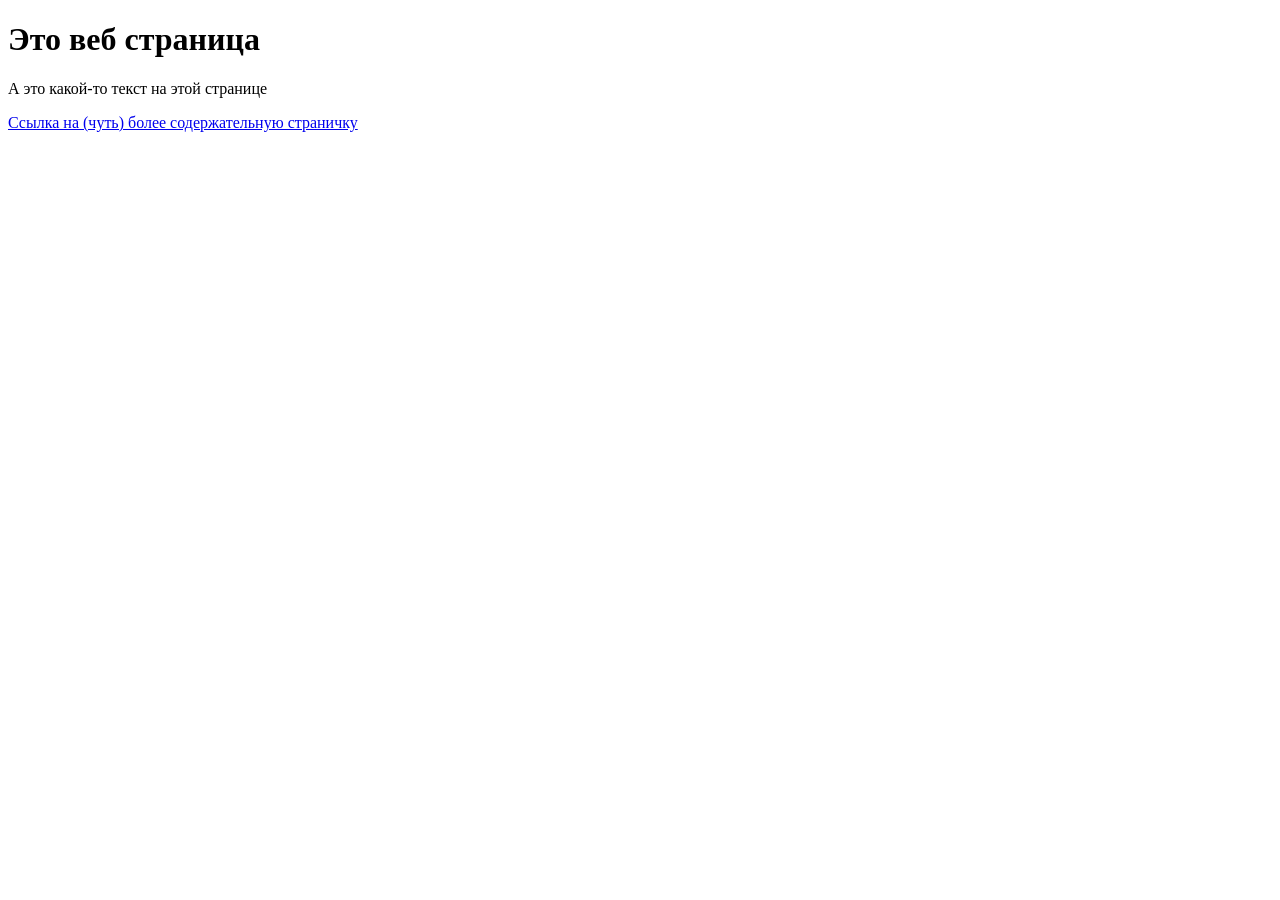
<file: web/01_static/index.htm>
<!DOCTYPE html>

<html lang="ru">

    <head>
        <meta charset="UTF-8">
    </head>

    <body>
        <h1>Это веб страница</h1>
        <p>А это какой-то текст на этой странице</div></p>
        <a href="description.htm"> Ссылка на (чуть) более содержательную страничку </a>
    </body>

</html>
</file>
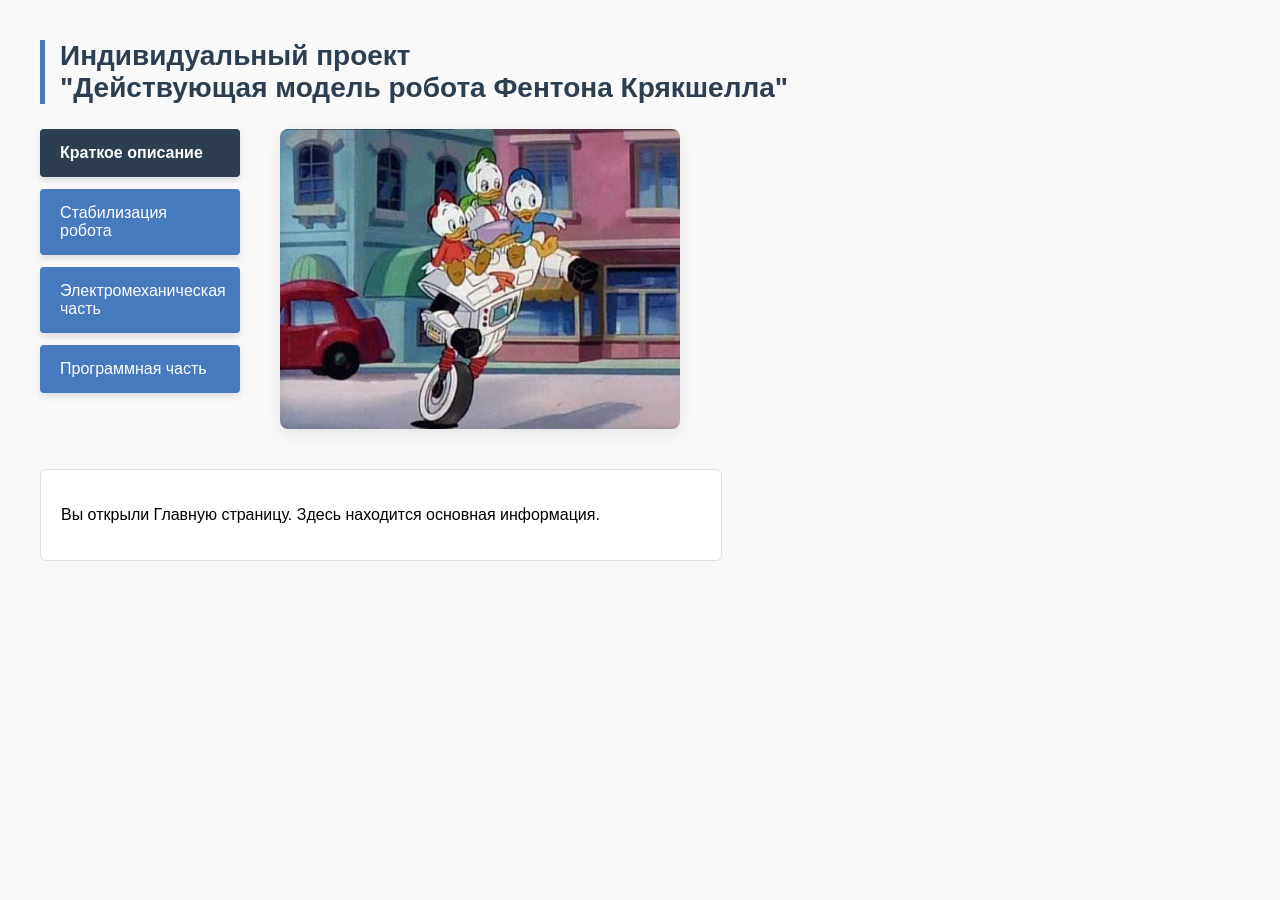
<file: web/01_static/description.htm>
<!DOCTYPE html>
<html lang="ru">
<head>
    <meta charset="UTF-8">
    <meta name="viewport" content="width=device-width, initial-scale=1.0">
    <title>Индивидуальный проект Робот-моноколесист</title>
    <link rel="stylesheet" href="style.css">
</head>
<body>
    <h1 class="page-title">Индивидуальный проект<br>"Действующая модель робота Фентона Крякшелла"</h1>

    <div class="main-container">
        <ul class="rectangle-menu">
            <li class="menu-item active" data-text="Проект реализует электронно-механически стабилизированную платформу с приводом по колесной формуле 1х1.">Краткое описание</li>
            <li class="menu-item" data-text="Стабилизация робота в продольном направлении обеспечивается PID контроллером с электронным гироскопом. В поперечном направлении используется авторский алгоритм управления">Стабилизация робота</li>
            <li class="menu-item" data-text="В основе конструкции лежит трехфазный электродвигатель с магнитным датчиком положения вала. Трехфазный ток вырабатывается контроллером управления двигателем."> Электромеханическая часть</li>
            <li class="menu-item" data-text="Управление роботом происходит через главный контроллер, основанный на Raspberry Pi. Он считывает данные с гироскопа/акселлерометра, обрабатывает их и выдает управляющий сигнал для электродвигателя.">Программная часть</li>
        </ul>

        <div class="image-container">
            <img src="robot.jfif" alt="Пример изображения" class="content-image">
        </div>
    </div>

     <div class="info-block">
        <p id="dynamic-text">Вы открыли Главную страницу. Здесь находится основная информация.</p>
    </div>

    <script>
        const menuItems = document.querySelectorAll('.menu-item');
        const dynamicText = document.getElementById('dynamic-text');
        menuItems.forEach(item => {
            item.addEventListener('click', () => {
                document.querySelector('.menu-item.active').classList.remove('active');
                item.classList.add('active');
                const newText = item.getAttribute('data-text');
                dynamicText.textContent = newText;
            });
        });
    </script>
</body>
</html>
</file>
<file: web/01_static/style.css>
body {
    font-family: Arial, sans-serif;
    margin: 40px;
    background-color: #f9f9f9;
}

.page-title {
    color: #2c3e50;         /* Тёмно-синий цвет текста */
    font-size: 28px;         /* Размер шрифта */
    margin-bottom: 25px;     /* Отступ снизу до меню */
    border-left: 5px solid #4679BD; /* Красивая цветная полоса слева */
    padding-left: 15px;      /* Отступ текста от полосы */
}

.main-container {
    display: flex;       /* Выстраивает внутренние блоки в один ряд (горизонтально) */
    align-items: flex-start; /* Выравнивает их по верхнему краю */
    gap: 40px;           /* Расстояние между меню и картинкой */
    margin-bottom: 40px; /* Отступ снизу до блока с текстом */
}

ul.rectangle-menu {
    list-style: none;
    padding: 0;
    margin: 0;
    display: flex;
    flex-direction: column; /* Разворачивает меню вертикально (в столбик) */
    gap: 12px;              /* Расстояние между кнопками */
    width: 200px;           /* Фиксированная ширина меню */
    flex-shrink: 0;         /* Запрещает меню сжиматься */
}

ul.rectangle-menu li {
    background-color: #4679BD;
    color: white;
    padding: 15px 20px;
    border-radius: 4px;
    box-shadow: 0 4px 6px rgba(0,0,0,0.1);
    cursor: pointer;
    transition: all 0.2s ease;
}

ul.rectangle-menu li:hover {
    background-color: #355a8e; /* Более темный оттенок синего */
}

ul.rectangle-menu li.active {
    background-color: #2c3e50; /* Меняет цвет на темно-синий */
    font-weight: bold;
}

.content-image {
    max-width: 400px; /* Увеличил размер, чтобы смотрелось солиднее */
    height: auto;
    display: block;
    border-radius: 8px;
    box-shadow: 0 5px 15px rgba(0,0,0,0.08);
}

.info-block {
    background-color: white;
    padding: 20px;
    border-radius: 6px;
    border: 1px solid #e0e0e0;
    max-width: 640px;
}
</file>
